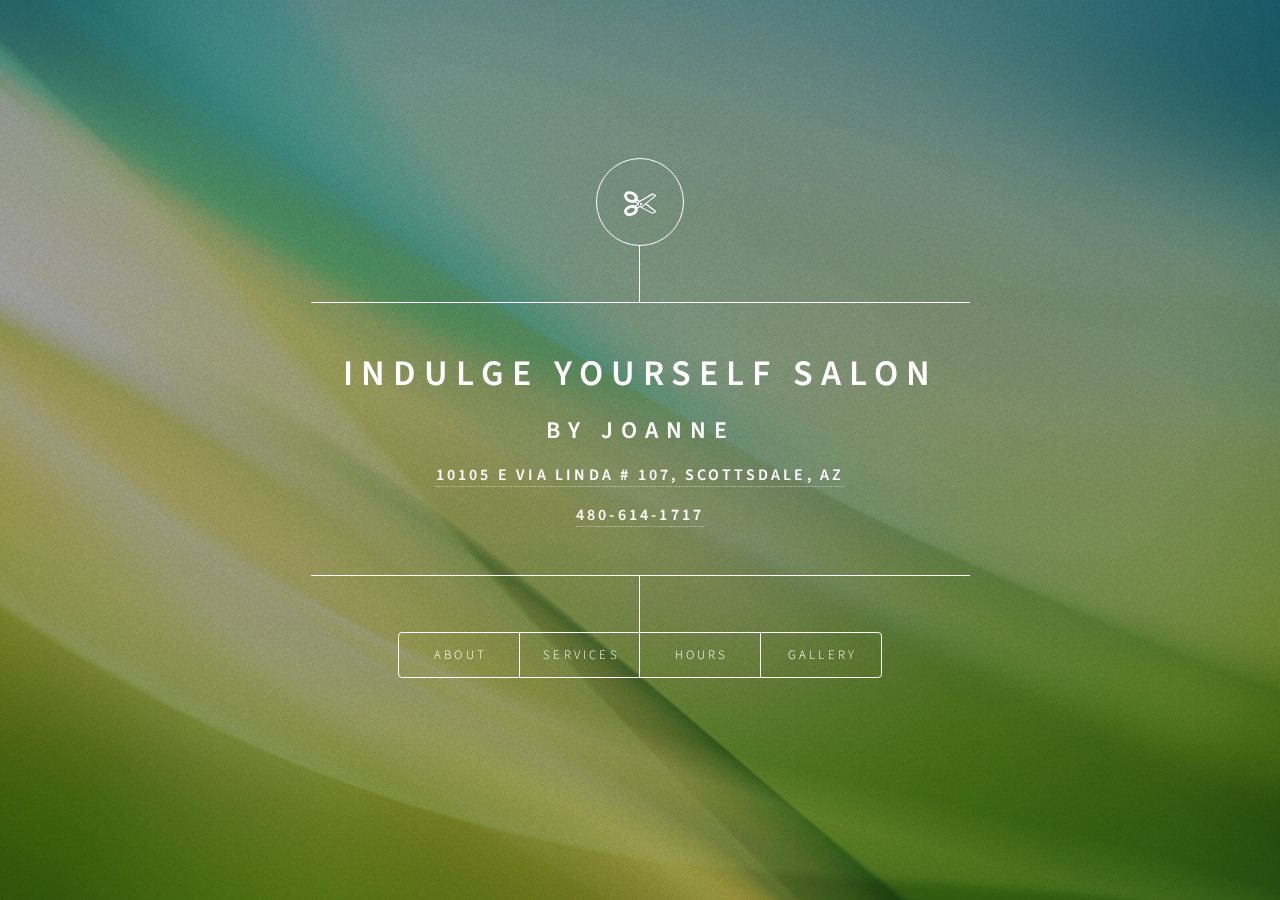
<file: index.html>
<!DOCTYPE HTML>
<!--
	Dimension by HTML5 UP
	html5up.net | @ajlkn
	Free for personal and commercial use under the CCA 3.0 license (html5up.net/license)
-->
<html>
	<head>
		<title>Indulge Yourself Salon</title>
		<meta charset="utf-8" />
		<meta name="viewport" content="width=device-width, initial-scale=1, user-scalable=no" />
		<link rel="stylesheet" href="assets/css/main.css" />
		<noscript><link rel="stylesheet" href="assets/css/noscript.css" /></noscript>
		<!-- Global site tag (gtag.js) - Google Analytics -->
		<script async src="https://www.googletagmanager.com/gtag/js?id=UA-195121962-1"></script>
		<script>
		  window.dataLayer = window.dataLayer || [];
		  function gtag(){dataLayer.push(arguments);}
		  gtag('js', new Date());

		  gtag('config', 'UA-195121962-1');
		</script>
	</head>
	<body class="is-preload">

		<!-- Wrapper -->
			<div id="wrapper">

				<!-- Header -->
					<header id="header">
						<div class="logo">
							<span class="icon fa-scissors"></span>
						</div>
						<div class="content">
							<div class="inner">
								<h1>Indulge Yourself Salon</h1>
								<h2>By Joanne</h2>
								<h3><a href="https://www.google.com/maps/place/Indulge+Yourself+Salon/@33.5732045,-111.8633757,15z/data=!4m12!1m6!3m5!1s0x0:0x8d063bb800acb0d!2sIndulge+Yourself+Salon!8m2!3d33.5732045!4d-111.8633757!3m4!1s0x0:0x8d063bb800acb0d!8m2!3d33.5732045!4d-111.8633757" target="_blank">10105 E Via Linda # 107, Scottsdale, AZ</a></a></h3>
								<h3><a href="tel:480-614-1717">480-614-1717</a></a></h3>
							</div>
						</div>
						<nav>
							<ul>
								<li><a href="#about">About</a></li>
								<li><a href="#services">Services</a></li>
								<li><a href="#hours">Hours</a></li>
								<li><a href="#gallery">Gallery</a></li>
								<!--<li><a href="#email">Email</a></li>-->
								<!--<li><a href="#elements">Elements</a></li>-->
							</ul>
						</nav>
					</header>

				<!-- Main -->
					<div id="main">

						<!-- Services -->
							<article id="services">
								<h2 class="major">Services</h2>
								<span class="image main"><img src="images/salonPanoramaCropped.jpeg" alt="" /></span>
								<h3 class="major">Hair Services</h3>
									<div class="grid-container1" style="padding-left:60px;">
										<div class="grid-item"><p>Women's Haircut &amp; Styling</p></div><div>60+</div>
										<div class="grid-item"><p>Men's Haircut &amp; Styling</p></div><div>37+</div>
										<div class="grid-item"><p>Styling Only</p></div><div>45+</div>
										<div class="grid-item"><p>Up-Do</p></div><div>60+</div>
										<div class="grid-item"><p>Child's Haircut &amp; Styling (ages under 10)</p></div><div>25</div>
										<div class="grid-item"><p>Girl's Haircut &amp; Styling (ages 10 ~ 17)</p></div><div>45+</div>
										<div class="grid-item"><p>Young Men's Haircut (ages 10~17)</p></div><div>31</div>
									</div>
								<h3 class="major">Color</h3>
									<div class="grid-container1" style="padding-left:60px;">
										<div class="grid-item"><p>Full Color</p></div><div>70+</div>
										<div class="grid-item"><p>Partial Highlights</p></div><div>80+</div>
										<div class="grid-item"><p>Full Highlights</p></div><div>95+</div>
										<div class="grid-item"><p>Color Correction</p></div><div>Consultation Required</div>
									</div>
								<h3 class="major">Perm/Relaxing</h3>
									<div class="grid-container1" style="padding-left:60px;">
										<div class="grid-item"><p>Perm</p></div><div>85+</div>
										<div class="grid-item"><p>Relaxer</p></div><div>250+</div>
									</div>
								<h3 class="major">Treatment</h3>
									<div class="grid-container1" style="padding-left:60px;">
										<div class="grid-item"><p>Deep Conditioning</p></div><div>26</div>
									</div>
							</article>

						<!-- About -->
							<article id="about">
								<h2 class="major">About</h2>
							<!-- <div style="opacity: 0 ! important"> -->
								<span class="image main" style="width:30% ! important; background-color:rgba(255,0,0,0) ! important; align:center ! important;"><img class="image main" src="images/joanne3.jpeg" alt="" /></span>
								<!-- </div> -->
								<p>Meet Joanne! She is an experienced hair stylist and the owner of Indulge Yourself Salon. With well over ten years of experience as a stylist, as well as numerous years as a business owner and manager, Joanne decided to open up her own salon right here in Scottsdale.</p>
								<p>Whether you need extensions, colouring, threading, or even a standard trim, our customers can rest assured that they will leave satisfied thanks to our skilled professionals. We use the highest quality products and equipment for our work, much of which can be viewed and purchased separately within the store.</p>
								<p>Have a group that needs preparation? No problem! Indulge Yourself Salon also can host wedding bridal parties and events thanks to our flexible hours and customer-focused practices. Feel free to get in contact with our receptionist either by phone or in person to book an appointment, answer any questions, or apply to join our team!</p>
							</article>

						<!-- Hours -->
						<article id="hours">
							<h2 class="major">Hours</h2>
							<span class="image main"><img src="images/salonFront1.jpeg" alt="" /></span>
								<div class="grid-container1">
									<div class="grid-item"><h4 class="major" style="padding-bottom:1px ! important;">Tuesday ~ Friday</h4></div><div>9:00 to 6:00</p></div>
									<div class="grid-item"><h4 class="major" style="padding-bottom:1px ! important;">Saturday</h4></div><div>9:00 to 5:00</p></div>
									<div class="grid-item"><h4 class="major" style="padding-bottom:1px ! important;">Sunday &amp; Monday</h4></div><div>Closed</p></div>
								</div>
						</article>

						<!-- Gallery -->
							<article id="gallery">
								<h2 class="major">Gallery</h2>
								<div class="row"> 
									<div class="column">
										<img class="image" src="images/gallery/10.jpeg">
										<img class="image" src="images/gallery/3.jpeg">
										<img class="image" src="images/gallery/4.jpeg">
										<img class="image" src="images/gallery/14.jpeg">
										<img class="image" src="images/gallery/16.jpeg">
										<img class="image" src="images/gallery/17.jpeg">
									</div>
									<div class="column">
										<img class="image" src="images/gallery/7.jpeg">
										<img class="image" src="images/gallery/8.jpeg">
										<img class="image" src="images/gallery/9.jpeg">
										<img class="image" src="images/gallery/15.jpeg">
										<img class="image" src="images/gallery/18.jpeg">
										<img class="image" src="images/gallery/19.jpeg">
										<img class="image" src="images/gallery/20.jpeg">
									</div> 
									<div class="column">
										<img class="image" src="images/gallery/11.jpeg">
										<img class="image" src="images/gallery/12.jpeg">
										<img class="image" src="images/gallery/13.jpeg">
										<img class="image" src="images/gallery/22.jpeg">
										<img class="image" src="images/gallery/23.jpeg">
										<img class="image" src="images/gallery/21.jpeg">
										<img class="image" src="images/gallery/24.jpeg">
									</div>
								</div>
							</article>

						<!-- Contact -->
							<article id="email">
								<h2 class="major">Email</h2>
								<form action="https://formspree.io/jnissan2@hotmail.com" method="POST" />
									<div class="fields">
										<div class="field half">
											<label for="name">Name</label>
											<input type="text" name="name" id="name" />
										</div>
										<div class="field half">
											<label for="email">Email</label>
											<input type="text" name="email" id="email" />
										</div>
										<div class="field">
											<label for="message">Message</label>
											<textarea name="message" id="message" rows="4"></textarea>
										</div>
									</div>
									<ul class="actions">
										<li><input type="submit" value="Send Message" class="primary" /></li>
										<li><input type="reset" value="Reset" /></li>
									</ul>
								</form>
							</article>

						<!-- Elements -->
							<article id="elements">
								<h2 class="major">Elements</h2>

								<section>
									<h3 class="major">Text</h3>
									<p>This is <b>bold</b> and this is <strong>strong</strong>. This is <i>italic</i> and this is <em>emphasized</em>.
									This is <sup>superscript</sup> text and this is <sub>subscript</sub> text.
									This is <u>underlined</u> and this is code: <code>for (;;) { ... }</code>. Finally, <a href="#">this is a link</a>.</p>
									<hr />
									<h2>Heading Level 2</h2>
									<h3>Heading Level 3</h3>
									<h4>Heading Level 4</h4>
									<h5>Heading Level 5</h5>
									<h6>Heading Level 6</h6>
									<hr />
									<h4>Blockquote</h4>
									<blockquote>Fringilla nisl. Donec accumsan interdum nisi, quis tincidunt felis sagittis eget tempus euismod. Vestibulum ante ipsum primis in faucibus vestibulum. Blandit adipiscing eu felis iaculis volutpat ac adipiscing accumsan faucibus. Vestibulum ante ipsum primis in faucibus lorem ipsum dolor sit amet nullam adipiscing eu felis.</blockquote>
									<h4>Preformatted</h4>
									<pre><code>i = 0;

while (!deck.isInOrder()) {
    print 'Iteration ' + i;
    deck.shuffle();
    i++;
}

print 'It took ' + i + ' iterations to sort the deck.';</code></pre>
								</section>

								<section>
									<h3 class="major">Lists</h3>

									<h4>Unordered</h4>
									<ul>
										<li>Dolor pulvinar etiam.</li>
										<li>Sagittis adipiscing.</li>
										<li>Felis enim feugiat.</li>
									</ul>

									<h4>Alternate</h4>
									<ul class="alt">
										<li>Dolor pulvinar etiam.</li>
										<li>Sagittis adipiscing.</li>
										<li>Felis enim feugiat.</li>
									</ul>

									<h4>Ordered</h4>
									<ol>
										<li>Dolor pulvinar etiam.</li>
										<li>Etiam vel felis viverra.</li>
										<li>Felis enim feugiat.</li>
										<li>Dolor pulvinar etiam.</li>
										<li>Etiam vel felis lorem.</li>
										<li>Felis enim et feugiat.</li>
									</ol>
									<h4>Icons</h4>
									<ul class="icons">
										<li><a href="#" class="icon fa-twitter"><span class="label">Twitter</span></a></li>
										<li><a href="#" class="icon fa-facebook"><span class="label">Facebook</span></a></li>
										<li><a href="#" class="icon fa-instagram"><span class="label">Instagram</span></a></li>
										<li><a href="#" class="icon fa-github"><span class="label">Github</span></a></li>
									</ul>

									<h4>Actions</h4>
									<ul class="actions">
										<li><a href="#" class="button primary">Default</a></li>
										<li><a href="#" class="button">Default</a></li>
									</ul>
									<ul class="actions stacked">
										<li><a href="#" class="button primary">Default</a></li>
										<li><a href="#" class="button">Default</a></li>
									</ul>
								</section>

								<section>
									<h3 class="major">Table</h3>
									<h4>Default</h4>
									<div class="table-wrapper">
										<table>
											<thead>
												<tr>
													<th>Name</th>
													<th>Description</th>
													<th>Price</th>
												</tr>
											</thead>
											<tbody>
												<tr>
													<td>Item One</td>
													<td>Ante turpis integer aliquet porttitor.</td>
													<td>29.99</td>
												</tr>
												<tr>
													<td>Item Two</td>
													<td>Vis ac commodo adipiscing arcu aliquet.</td>
													<td>19.99</td>
												</tr>
												<tr>
													<td>Item Three</td>
													<td> Morbi faucibus arcu accumsan lorem.</td>
													<td>29.99</td>
												</tr>
												<tr>
													<td>Item Four</td>
													<td>Vitae integer tempus condimentum.</td>
													<td>19.99</td>
												</tr>
												<tr>
													<td>Item Five</td>
													<td>Ante turpis integer aliquet porttitor.</td>
													<td>29.99</td>
												</tr>
											</tbody>
											<tfoot>
												<tr>
													<td colspan="2"></td>
													<td>100.00</td>
												</tr>
											</tfoot>
										</table>
									</div>

									<h4>Alternate</h4>
									<div class="table-wrapper">
										<table class="alt">
											<thead>
												<tr>
													<th>Name</th>
													<th>Description</th>
													<th>Price</th>
												</tr>
											</thead>
											<tbody>
												<tr>
													<td>Item One</td>
													<td>Ante turpis integer aliquet porttitor.</td>
													<td>29.99</td>
												</tr>
												<tr>
													<td>Item Two</td>
													<td>Vis ac commodo adipiscing arcu aliquet.</td>
													<td>19.99</td>
												</tr>
												<tr>
													<td>Item Three</td>
													<td> Morbi faucibus arcu accumsan lorem.</td>
													<td>29.99</td>
												</tr>
												<tr>
													<td>Item Four</td>
													<td>Vitae integer tempus condimentum.</td>
													<td>19.99</td>
												</tr>
												<tr>
													<td>Item Five</td>
													<td>Ante turpis integer aliquet porttitor.</td>
													<td>29.99</td>
												</tr>
											</tbody>
											<tfoot>
												<tr>
													<td colspan="2"></td>
													<td>100.00</td>
												</tr>
											</tfoot>
										</table>
									</div>
								</section>

								<section>
									<h3 class="major">Buttons</h3>
									<ul class="actions">
										<li><a href="#" class="button primary">Primary</a></li>
										<li><a href="#" class="button">Default</a></li>
									</ul>
									<ul class="actions">
										<li><a href="#" class="button">Default</a></li>
										<li><a href="#" class="button small">Small</a></li>
									</ul>
									<ul class="actions">
										<li><a href="#" class="button primary icon fa-download">Icon</a></li>
										<li><a href="#" class="button icon fa-download">Icon</a></li>
									</ul>
									<ul class="actions">
										<li><span class="button primary disabled">Disabled</span></li>
										<li><span class="button disabled">Disabled</span></li>
									</ul>
								</section>

								<section>
									<h3 class="major">Form</h3>
									<form method="post" action="#">
										<div class="fields">
											<div class="field half">
												<label for="demo-name">Name</label>
												<input type="text" name="demo-name" id="demo-name" value="" placeholder="Jane Doe" />
											</div>
											<div class="field half">
												<label for="demo-email">Email</label>
												<input type="email" name="demo-email" id="demo-email" value="" placeholder="jane@untitled.tld" />
											</div>
											<div class="field">
												<label for="demo-category">Category</label>
												<select name="demo-category" id="demo-category">
													<option value="">-</option>
													<option value="1">Manufacturing</option>
													<option value="1">Shipping</option>
													<option value="1">Administration</option>
													<option value="1">Human Resources</option>
												</select>
											</div>
											<div class="field half">
												<input type="radio" id="demo-priority-low" name="demo-priority" checked>
												<label for="demo-priority-low">Low</label>
											</div>
											<div class="field half">
												<input type="radio" id="demo-priority-high" name="demo-priority">
												<label for="demo-priority-high">High</label>
											</div>
											<div class="field half">
												<input type="checkbox" id="demo-copy" name="demo-copy">
												<label for="demo-copy">Email me a copy</label>
											</div>
											<div class="field half">
												<input type="checkbox" id="demo-human" name="demo-human" checked>
												<label for="demo-human">Not a robot</label>
											</div>
											<div class="field">
												<label for="demo-message">Message</label>
												<textarea name="demo-message" id="demo-message" placeholder="Enter your message" rows="6"></textarea>
											</div>
										</div>
										<ul class="actions">
											<li><input type="submit" value="Send Message" class="primary" /></li>
											<li><input type="reset" value="Reset" /></li>
										</ul>
									</form>
								</section>

							</article>

					</div>

				<!-- Footer -->
					<footer id="footer">
						<p></p>
					</footer>

			</div>

		<!-- BG -->
			<div id="bg"></div>

		<!-- Scripts -->
			<script src="assets/js/jquery.min.js"></script>
			<script src="assets/js/browser.min.js"></script>
			<script src="assets/js/breakpoints.min.js"></script>
			<script src="assets/js/util.js"></script>
			<script src="assets/js/main.js"></script>

	</body>
</html>
</file>
<file: assets/css/noscript.css>
/*
	Dimension by HTML5 UP
	html5up.net | @ajlkn
	Free for personal and commercial use under the CCA 3.0 license (html5up.net/license)
*/

/* BG */

	body.is-preload #bg:before {
		background-color: transparent;
	}

/* Header */

	body.is-preload #header {
		-moz-filter: none;
		-webkit-filter: none;
		-ms-filter: none;
		filter: none;
	}

		body.is-preload #header > * {
			opacity: 1;
		}

		body.is-preload #header .content .inner {
			max-height: none;
			padding: 3rem 2rem;
			opacity: 1;
		}

/* Main */

	#main article {
		opacity: 1;
		margin: 4rem 0 0 0;
	}
</file>
<file: assets/css/main.css>
@import url(font-awesome.min.css);
@import url("https://fonts.googleapis.com/css?family=Source+Sans+Pro:300italic,600italic,300,600");

/*
	Dimension by HTML5 UP
	html5up.net | @ajlkn
	Free for personal and commercial use under the CCA 3.0 license (html5up.net/license)
*/

html, body, div, span, applet, object,
iframe, h1, h2, h3, h4, h5, h6, p, blockquote,
pre, a, abbr, acronym, address, big, cite,
code, del, dfn, em, img, ins, kbd, q, s, samp,
small, strike, strong, sub, sup, tt, var, b,
u, i, center, dl, dt, dd, ol, ul, li, fieldset,
form, label, legend, table, caption, tbody,
tfoot, thead, tr, th, td, article, aside,
canvas, details, embed, figure, figcaption,
footer, header, hgroup, menu, nav, output, ruby,
section, summary, time, mark, audio, video {
	margin: 0;
	padding: 0;
	border: 0;
	font-size: 100%;
	font: inherit;
	vertical-align: baseline;}

article, aside, details, figcaption, figure,
footer, header, hgroup, menu, nav, section {
	display: block;}

body {
	line-height: 1;
}

ol, ul {
	list-style: none;
}

blockquote, q {
	quotes: none;
}

	blockquote:before, blockquote:after, q:before, q:after {
		content: '';
		content: none;
	}

table {
	border-collapse: collapse;
	border-spacing: 0;
}

body {
	-webkit-text-size-adjust: none;
}

mark {
	background-color: transparent;
	color: inherit;
}

input::-moz-focus-inner {
	border: 0;
	padding: 0;
}

input, select, textarea {
	-moz-appearance: none;
	-webkit-appearance: none;
	-ms-appearance: none;
	appearance: none;
}

/* Basic */

	@-ms-viewport {
		width: device-width;
	}

	@media screen and (max-width: 480px) {

		html, body {
			min-width: 320px;
		}

	}

	html {
		box-sizing: border-box;
	}

	*, *:before, *:after {
		box-sizing: inherit;
	}

	body {
		background: #1b1f22;
	}

		body.is-preload *, body.is-preload *:before, body.is-preload *:after {
			-moz-animation: none !important;
			-webkit-animation: none !important;
			-ms-animation: none !important;
			animation: none !important;
			-moz-transition: none !important;
			-webkit-transition: none !important;
			-ms-transition: none !important;
			transition: none !important;
		}

/* Type */

	html {
		font-size: 16pt;
	}

		@media screen and (max-width: 1680px) {

			html {
				font-size: 12pt;
			}

		}

		@media screen and (max-width: 736px) {

			html {
				font-size: 11pt;
			}

		}

		@media screen and (max-width: 360px) {

			html {
				font-size: 10pt;
			}

		}

	body, input, select, textarea {
		color: #ffffff;
		font-family: "Source Sans Pro", sans-serif;
		font-weight: 300;
		font-size: 1rem;
		line-height: 1.65;
	}

	a {
		-moz-transition: color 0.2s ease-in-out, background-color 0.2s ease-in-out, border-bottom-color 0.2s ease-in-out;
		-webkit-transition: color 0.2s ease-in-out, background-color 0.2s ease-in-out, border-bottom-color 0.2s ease-in-out;
		-ms-transition: color 0.2s ease-in-out, background-color 0.2s ease-in-out, border-bottom-color 0.2s ease-in-out;
		transition: color 0.2s ease-in-out, background-color 0.2s ease-in-out, border-bottom-color 0.2s ease-in-out;
		border-bottom: dotted 1px rgba(255, 255, 255, 0.5);
		text-decoration: none;
		color: inherit;
	}

		a:hover {
			border-bottom-color: transparent;
		}

	strong, b {
		color: #ffffff;
		font-weight: 600;
	}

	em, i {
		font-style: italic;
	}

	p {
		margin: 0 0 2rem 0;
	}

	h1, h2, h3, h4, h5, h6 {
		color: #ffffff;
		font-weight: 600;
		line-height: 1.5;
		margin: 0 0 1rem 0;
		text-transform: uppercase;
		letter-spacing: 0.2rem;
	}

		h1 a, h2 a, h3 a, h4 a, h5 a, h6 a {
			color: inherit;
			text-decoration: none;
		}

		h1.major, h2.major, h3.major, h4.major, h5.major, h6.major {
			border-bottom: solid 1px #ffffff;
			width: -moz-max-content;
			width: -webkit-max-content;
			width: -ms-max-content;
			width: max-content;
			padding-bottom: 0.5rem;
			/* margin: 0 0 2rem 0; */
		}

	h1 {
		font-size: 2.25rem;
		line-height: 1.3;
		letter-spacing: 0.5rem;
	}

	h2 {
		font-size: 1.5rem;
		line-height: 1.4;
		letter-spacing: 0.5rem;
	}

	h3 {
		font-size: 1rem;
	}

	h4 {
		font-size: 1rem;
	}

	h5 {
		font-size: 0.7rem;
	}

	h6 {
		font-size: 0.6rem;
	}

	@media screen and (max-width: 736px) {

		h1 {
			font-size: 1.75rem;
			line-height: 1.4;
		}

		h2 {
			font-size: 1.25em;
			line-height: 1.5;
		}

	}

	sub {
		font-size: 0.8rem;
		position: relative;
		top: 0.5rem;
	}

	sup {
		font-size: 0.8rem;
		position: relative;
		top: -0.5rem;
	}

	blockquote {
		border-left: solid 4px #ffffff;
		font-style: italic;
		margin: 0 0 2rem 0;
		padding: 0.5rem 0 0.5rem 2rem;
	}

	code {
		background: rgba(255, 255, 255, 0.075);
		border-radius: 4px;
		font-family: "Courier New", monospace;
		font-size: 0.9rem;
		margin: 0 0.25rem;
		padding: 0.25rem 0.65rem;
	}

	pre {
		-webkit-overflow-scrolling: touch;
		font-family: "Courier New", monospace;
		font-size: 0.9rem;
		margin: 0 0 2rem 0;
	}

		pre code {
			display: block;
			line-height: 1.75;
			padding: 1rem 1.5rem;
			overflow-x: auto;
		}

	hr {
		border: 0;
		border-bottom: solid 1px #ffffff;
		margin: 2.75rem 0;
	}

	.align-left {
		text-align: left;
	}

	.align-center {
		text-align: center;
	}

	.align-right {
		text-align: right;
	}

/* Form */

	form {
		margin: 0 0 2rem 0;
	}

		form > :last-child {
			margin-bottom: 0;
		}

		form > .fields {
			display: -moz-flex;
			display: -webkit-flex;
			display: -ms-flex;
			display: flex;
			-moz-flex-wrap: wrap;
			-webkit-flex-wrap: wrap;
			-ms-flex-wrap: wrap;
			flex-wrap: wrap;
			width: calc(100% + 3rem);
			margin: -1.5rem 0 2rem -1.5rem;
		}

			form > .fields > .field {
				-moz-flex-grow: 0;
				-webkit-flex-grow: 0;
				-ms-flex-grow: 0;
				flex-grow: 0;
				-moz-flex-shrink: 0;
				-webkit-flex-shrink: 0;
				-ms-flex-shrink: 0;
				flex-shrink: 0;
				padding: 1.5rem 0 0 1.5rem;
				width: calc(100% - 1.5rem);
			}

				form > .fields > .field.half {
					width: calc(50% - 0.75rem);
				}

				form > .fields > .field.third {
					width: calc(100%/3 - 0.5rem);
				}

				form > .fields > .field.quarter {
					width: calc(25% - 0.375rem);
				}

		@media screen and (max-width: 480px) {

			form > .fields {
				width: calc(100% + 3rem);
				margin: -1.5rem 0 2rem -1.5rem;
			}

				form > .fields > .field {
					padding: 1.5rem 0 0 1.5rem;
					width: calc(100% - 1.5rem);
				}

					form > .fields > .field.half {
						width: calc(100% - 1.5rem);
					}

					form > .fields > .field.third {
						width: calc(100% - 1.5rem);
					}

					form > .fields > .field.quarter {
						width: calc(100% - 1.5rem);
					}

		}

	label {
		color: #ffffff;
		display: block;
		font-size: 0.8rem;
		font-weight: 300;
		letter-spacing: 0.2rem;
		line-height: 1.5;
		margin: 0 0 1rem 0;
		text-transform: uppercase;
	}

	input[type="text"],
	input[type="password"],
	input[type="email"],
	input[type="tel"],
	select,
	textarea {
		-moz-appearance: none;
		-webkit-appearance: none;
		-ms-appearance: none;
		appearance: none;
		-moz-transition: border-color 0.2s ease-in-out, box-shadow 0.2s ease-in-out, background-color 0.2s ease-in-out;
		-webkit-transition: border-color 0.2s ease-in-out, box-shadow 0.2s ease-in-out, background-color 0.2s ease-in-out;
		-ms-transition: border-color 0.2s ease-in-out, box-shadow 0.2s ease-in-out, background-color 0.2s ease-in-out;
		transition: border-color 0.2s ease-in-out, box-shadow 0.2s ease-in-out, background-color 0.2s ease-in-out;
		background-color: transparent;
		border-radius: 4px;
		border: solid 1px #ffffff;
		color: inherit;
		display: block;
		outline: 0;
		padding: 0 1rem;
		text-decoration: none;
		width: 100%;
	}

		input[type="text"]:invalid,
		input[type="password"]:invalid,
		input[type="email"]:invalid,
		input[type="tel"]:invalid,
		select:invalid,
		textarea:invalid {
			box-shadow: none;
		}

		input[type="text"]:focus,
		input[type="password"]:focus,
		input[type="email"]:focus,
		input[type="tel"]:focus,
		select:focus,
		textarea:focus {
			background: rgba(255, 255, 255, 0.075);
			border-color: #ffffff;
			box-shadow: 0 0 0 1px #ffffff;
		}

	select {
		background-image: url("data:image/svg+xml;charset=utf8,%3Csvg xmlns='https://www.w3.org/2000/svg' width='40' height='40' preserveAspectRatio='none' viewBox='0 0 40 40'%3E%3Cpath d='M9.4,12.3l10.4,10.4l10.4-10.4c0.2-0.2,0.5-0.4,0.9-0.4c0.3,0,0.6,0.1,0.9,0.4l3.3,3.3c0.2,0.2,0.4,0.5,0.4,0.9 c0,0.4-0.1,0.6-0.4,0.9L20.7,31.9c-0.2,0.2-0.5,0.4-0.9,0.4c-0.3,0-0.6-0.1-0.9-0.4L4.3,17.3c-0.2-0.2-0.4-0.5-0.4-0.9 c0-0.4,0.1-0.6,0.4-0.9l3.3-3.3c0.2-0.2,0.5-0.4,0.9-0.4S9.1,12.1,9.4,12.3z' fill='%23ffffff' /%3E%3C/svg%3E");
		background-size: 1.25rem;
		background-repeat: no-repeat;
		background-position: calc(100% - 1rem) center;
		height: 2.75rem;
		padding-right: 2.75rem;
		text-overflow: ellipsis;
	}

		select option {
			color: #ffffff;
			background: #1b1f22;
		}

		select:focus::-ms-value {
			background-color: transparent;
		}

		select::-ms-expand {
			display: none;
		}

	input[type="text"],
	input[type="password"],
	input[type="email"],
	select {
		height: 2.75rem;
	}

	textarea {
		padding: 0.75rem 1rem;
	}

	input[type="checkbox"],
	input[type="radio"] {
		-moz-appearance: none;
		-webkit-appearance: none;
		-ms-appearance: none;
		appearance: none;
		display: block;
		float: left;
		margin-right: -2rem;
		opacity: 0;
		width: 1rem;
		z-index: -1;
	}

		input[type="checkbox"] + label,
		input[type="radio"] + label {
			text-decoration: none;
			-moz-user-select: none;
			-webkit-user-select: none;
			-ms-user-select: none;
			user-select: none;
			color: #ffffff;
			cursor: pointer;
			display: inline-block;
			font-size: 0.8rem;
			font-weight: 300;
			margin: 0 0 0.5rem 0;
			padding-left: 2.65rem;
			padding-right: 0.75rem;
			position: relative;
		}

			input[type="checkbox"] + label:before,
			input[type="radio"] + label:before {
				-moz-osx-font-smoothing: grayscale;
				-webkit-font-smoothing: antialiased;
				font-family: FontAwesome;
				font-style: normal;
				font-weight: normal;
				text-transform: none !important;
			}

			input[type="checkbox"] + label:before,
			input[type="radio"] + label:before {
				-moz-transition: border-color 0.2s ease-in-out, box-shadow 0.2s ease-in-out, background-color 0.2s ease-in-out;
				-webkit-transition: border-color 0.2s ease-in-out, box-shadow 0.2s ease-in-out, background-color 0.2s ease-in-out;
				-ms-transition: border-color 0.2s ease-in-out, box-shadow 0.2s ease-in-out, background-color 0.2s ease-in-out;
				transition: border-color 0.2s ease-in-out, box-shadow 0.2s ease-in-out, background-color 0.2s ease-in-out;
				border-radius: 4px;
				border: solid 1px #ffffff;
				content: '';
				display: inline-block;
				height: 1.65rem;
				left: 0;
				line-height: calc(1.58125rem + 0em);
				position: absolute;
				text-align: center;
				top: -0.125rem;
				width: 1.65rem;
			}

		input[type="checkbox"]:checked + label:before,
		input[type="radio"]:checked + label:before {
			background: #ffffff !important;
			border-color: #ffffff !important;
			color: #1b1f22;
			content: '\f00c';
		}

		input[type="checkbox"]:focus + label:before,
		input[type="radio"]:focus + label:before {
			background: rgba(255, 255, 255, 0.075);
			border-color: #ffffff;
			box-shadow: 0 0 0 1px #ffffff;
		}

	input[type="checkbox"] + label:before {
		border-radius: 4px;
	}

	input[type="radio"] + label:before {
		border-radius: 100%;
	}

	::-webkit-input-placeholder {
		color: rgba(255, 255, 255, 0.5) !important;
		opacity: 1.0;
	}

	:-moz-placeholder {
		color: rgba(255, 255, 255, 0.5) !important;
		opacity: 1.0;
	}

	::-moz-placeholder {
		color: rgba(255, 255, 255, 0.5) !important;
		opacity: 1.0;
	}

	:-ms-input-placeholder {
		color: rgba(255, 255, 255, 0.5) !important;
		opacity: 1.0;
	}

	.formerize-placeholder {
		color: rgba(255, 255, 255, 0.5) !important;
		opacity: 1.0;
	}

/* Box */

	.box {
		border-radius: 4px;
		border: solid 1px #ffffff;
		margin-bottom: 2rem;
		padding: 1.5em;
	}

		.box > :last-child,
		.box > :last-child > :last-child,
		.box > :last-child > :last-child > :last-child {
			margin-bottom: 0;
		}

		.box.alt {
			border: 0;
			border-radius: 0;
			padding: 0;
		}

/* Icon */

	.icon {
		text-decoration: none;
		border-bottom: none;
		position: relative;
	}

		.icon:before {
			-moz-osx-font-smoothing: grayscale;
			-webkit-font-smoothing: antialiased;
			font-family: FontAwesome;
			font-style: normal;
			font-weight: normal;
			text-transform: none !important;
		}

		.icon > .label {
			display: none;
		}

/* Image */

	.image {
		border-radius: 4px;
		border:1px solid rgb(255,255,255);
		display: inline-block;
		position: relative;
	}

		.image:before {
			pointer-events: none;
			background-image: url("../../images/overlay.png");
			background-color: rgba(19, 21, 25, 0.5);
			border-radius: 4px;
			content: '';
			display: block;
			height: 100%;
			left: 0;
			opacity: 0.5;
			position: absolute;
			top: 0;
			width: 100%;
		}

		.image img {
			border-radius: 4px;
			display: block;
		}

		.image.left, .image.right {
			max-width: 40%;
		}

			.image.left img, .image.right img {
				width: 100%;
			}

		.image.left {
			float: left;
			padding: 0 1.5em 1em 0;
			top: 0.25em;
		}

		.image.right {
			float: right;
			padding: 0 0 1em 1.5em;
			top: 0.25em;
		}

		.image.fit {
			display: block;
			margin: 0 0 2rem 0;
			width: 100%;
		}

			.image.fit img {
				width: 100%;
			}

		.image.main {
			display: block;
			margin: 2.5rem 0;
			width: 100%; 
			align-items: center;
			margin-left: auto; 
			margin-right: auto;
		}

			.image.main img {
				width: 100%;
				margin: 0rem 0;
				margin-left: auto;
				margin-right: auto;
			}

		@media screen and (max-width: 736px) {

			.image.main {
				margin: 2rem 0;
				margin-left: auto;
				margin-right: auto;
			}

		}

		@media screen and (max-width: 480px) {

			.image.main {
				margin: 1.5rem 0;
				margin-left: auto;
				margin-right: auto;
			}

		}

/* List */

	ol {
		list-style: decimal;
		margin: 0 0 2rem 0;
		padding-left: 1.25em;
	}

		ol li {
			padding-left: 0.25em;
		}

	ul {
		list-style: disc;
		margin: 0 0 2rem 0;
		padding-left: 1em;
	}

		ul li {
			padding-left: 0.5em;
		}

		ul.alt {
			list-style: none;
			padding-left: 0;
		}

			ul.alt li {
				border-top: solid 1px #ffffff;
				padding: 0.5em 0;
			}

				ul.alt li:first-child {
					border-top: 0;
					padding-top: 0;
				}

	dl {
		margin: 0 0 2rem 0;
	}

		dl dt {
			display: block;
			font-weight: 600;
			margin: 0 0 1rem 0;
		}

		dl dd {
			margin-left: 2rem;
		}

/* Actions */

	ul.actions {
		display: -moz-flex;
		display: -webkit-flex;
		display: -ms-flex;
		display: flex;
		cursor: default;
		list-style: none;
		margin-left: -1rem;
		padding-left: 0;
	}

		ul.actions li {
			padding: 0 0 0 1rem;
			vertical-align: middle;
		}

		ul.actions.special {
			-moz-justify-content: center;
			-webkit-justify-content: center;
			-ms-justify-content: center;
			justify-content: center;
			width: 100%;
			margin-left: 0;
		}

			ul.actions.special li:first-child {
				padding-left: 0;
			}

		ul.actions.stacked {
			-moz-flex-direction: column;
			-webkit-flex-direction: column;
			-ms-flex-direction: column;
			flex-direction: column;
			margin-left: 0;
		}

			ul.actions.stacked li {
				padding: 1.3rem 0 0 0;
			}

				ul.actions.stacked li:first-child {
					padding-top: 0;
				}

		ul.actions.fit {
			width: calc(100% + 1rem);
		}

			ul.actions.fit li {
				-moz-flex-grow: 1;
				-webkit-flex-grow: 1;
				-ms-flex-grow: 1;
				flex-grow: 1;
				-moz-flex-shrink: 1;
				-webkit-flex-shrink: 1;
				-ms-flex-shrink: 1;
				flex-shrink: 1;
				width: 100%;
			}

				ul.actions.fit li > * {
					width: 100%;
				}

			ul.actions.fit.stacked {
				width: 100%;
			}

		@media screen and (max-width: 480px) {

			ul.actions:not(.fixed) {
				-moz-flex-direction: column;
				-webkit-flex-direction: column;
				-ms-flex-direction: column;
				flex-direction: column;
				margin-left: 0;
				width: 100% !important;
			}

				ul.actions:not(.fixed) li {
					-moz-flex-grow: 1;
					-webkit-flex-grow: 1;
					-ms-flex-grow: 1;
					flex-grow: 1;
					-moz-flex-shrink: 1;
					-webkit-flex-shrink: 1;
					-ms-flex-shrink: 1;
					flex-shrink: 1;
					padding: 1rem 0 0 0;
					text-align: center;
					width: 100%;
				}

					ul.actions:not(.fixed) li > * {
						width: 100%;
					}

					ul.actions:not(.fixed) li:first-child {
						padding-top: 0;
					}

					ul.actions:not(.fixed) li input[type="submit"],
					ul.actions:not(.fixed) li input[type="reset"],
					ul.actions:not(.fixed) li input[type="button"],
					ul.actions:not(.fixed) li button,
					ul.actions:not(.fixed) li .button {
						width: 100%;
					}

						ul.actions:not(.fixed) li input[type="submit"].icon:before,
						ul.actions:not(.fixed) li input[type="reset"].icon:before,
						ul.actions:not(.fixed) li input[type="button"].icon:before,
						ul.actions:not(.fixed) li button.icon:before,
						ul.actions:not(.fixed) li .button.icon:before {
							margin-left: -0.5em;
						}

		}

/* Icons */

	ul.icons {
		cursor: default;
		list-style: none;
		padding-left: 0;
	}

		ul.icons li {
			display: inline-block;
			padding: 0 0.75em 0 0;
		}

			ul.icons li:last-child {
				padding-right: 0;
			}

			ul.icons li a {
				border-radius: 100%;
				box-shadow: inset 0 0 0 1px #ffffff;
				display: inline-block;
				height: 2.25rem;
				line-height: 2.25rem;
				text-align: center;
				width: 2.25rem;
			}

				ul.icons li a:hover {
					background-color: rgba(255, 255, 255, 0.075);
				}

				ul.icons li a:active {
					background-color: rgba(255, 255, 255, 0.175);
				}

/* Table */

	.table-wrapper {
		-webkit-overflow-scrolling: touch;
		overflow-x: auto;
	}

	table {
		margin: 0 0 2rem 0;
		width: 100%;
	}

		table tbody tr {
			border: solid 1px #ffffff;
			border-left: 0;
			border-right: 0;
		}

			table tbody tr:nth-child(2n + 1) {
				background-color: rgba(255, 255, 255, 0.075);
			}

		table td {
			padding: 0.75em 0.75em;
		}

		table th {
			color: #ffffff;
			font-size: 0.9em;
			font-weight: 600;
			padding: 0 0.75em 0.75em 0.75em;
			text-align: left;
		}

		table thead {
			border-bottom: solid 2px #ffffff;
		}

		table tfoot {
			border-top: solid 2px #ffffff;
		}

		table.alt {
			border-collapse: separate;
		}

			table.alt tbody tr td {
				border: solid 1px #ffffff;
				border-left-width: 0;
				border-top-width: 0;
			}

				table.alt tbody tr td:first-child {
					border-left-width: 1px;
				}

			table.alt tbody tr:first-child td {
				border-top-width: 1px;
			}

			table.alt thead {
				border-bottom: 0;
			}

			table.alt tfoot {
				border-top: 0;
			}

/* Button */

	input[type="submit"],
	input[type="reset"],
	input[type="button"],
	button,
	.button {
		-moz-appearance: none;
		-webkit-appearance: none;
		-ms-appearance: none;
		appearance: none;
		-moz-transition: background-color 0.2s ease-in-out, color 0.2s ease-in-out;
		-webkit-transition: background-color 0.2s ease-in-out, color 0.2s ease-in-out;
		-ms-transition: background-color 0.2s ease-in-out, color 0.2s ease-in-out;
		transition: background-color 0.2s ease-in-out, color 0.2s ease-in-out;
		background-color: transparent;
		border-radius: 4px;
		border: 0;
		box-shadow: inset 0 0 0 1px #ffffff;
		color: #ffffff !important;
		cursor: pointer;
		display: inline-block;
		font-size: 0.8rem;
		font-weight: 300;
		height: 2.75rem;
		letter-spacing: 0.2rem;
		line-height: 2.75rem;
		outline: 0;
		padding: 0 1.25rem 0 1.35rem;
		text-align: center;
		text-decoration: none;
		text-transform: uppercase;
		white-space: nowrap;
	}

		input[type="submit"]:hover,
		input[type="reset"]:hover,
		input[type="button"]:hover,
		button:hover,
		.button:hover {
			background-color: rgba(255, 255, 255, 0.075);
		}

		input[type="submit"]:active,
		input[type="reset"]:active,
		input[type="button"]:active,
		button:active,
		.button:active {
			background-color: rgba(255, 255, 255, 0.175);
		}

		input[type="submit"].icon:before,
		input[type="reset"].icon:before,
		input[type="button"].icon:before,
		button.icon:before,
		.button.icon:before {
			margin-right: 0.5em;
		}

		input[type="submit"].fit,
		input[type="reset"].fit,
		input[type="button"].fit,
		button.fit,
		.button.fit {
			width: 100%;
		}

		input[type="submit"].small,
		input[type="reset"].small,
		input[type="button"].small,
		button.small,
		.button.small {
			font-size: 0.6rem;
			height: 2.0625rem;
			line-height: 2.0625rem;
		}

		input[type="submit"].primary,
		input[type="reset"].primary,
		input[type="button"].primary,
		button.primary,
		.button.primary {
			background-color: #ffffff;
			color: #1b1f22 !important;
			font-weight: 600;
		}

		input[type="submit"].disabled, input[type="submit"]:disabled,
		input[type="reset"].disabled,
		input[type="reset"]:disabled,
		input[type="button"].disabled,
		input[type="button"]:disabled,
		button.disabled,
		button:disabled,
		.button.disabled,
		.button:disabled {
			pointer-events: none;
			cursor: default;
			opacity: 0.25;
		}

	input[type="submit"],
	input[type="reset"],
	input[type="button"],
	button {
		line-height: calc(2.75rem - 2px);
	}

/* BG */

	#bg {
		-moz-transform: scale(1.0);
		-webkit-transform: scale(1.0);
		-ms-transform: scale(1.0);
		transform: scale(1.0);
		-webkit-backface-visibility: hidden;
		position: fixed;
		top: 0;
		left: 0;
		width: 100%;
		height: 100vh;
		z-index: 1;
	}

		#bg:before, #bg:after {
			content: '';
			display: block;
			position: absolute;
			top: 0;
			left: 0;
			width: 100%;
			height: 100%;
		}

		#bg:before {
			-moz-transition: background-color 2.5s ease-in-out;
			-webkit-transition: background-color 2.5s ease-in-out;
			-ms-transition: background-color 2.5s ease-in-out;
			transition: background-color 2.5s ease-in-out;
			-moz-transition-delay: 0.75s;
			-webkit-transition-delay: 0.75s;
			-ms-transition-delay: 0.75s;
			transition-delay: 0.75s;
			background-image: linear-gradient(to top, rgba(19, 21, 25, 0.4), rgba(19, 21, 25, 0.4)), url("../../images/overlay.png");
			background-size: auto, 256px 256px;
			background-position: center, center;
			background-repeat: no-repeat, repeat;
			z-index: 2;
		}

		#bg:after {
			-moz-transform: scale(1.125);
			-webkit-transform: scale(1.125);
			-ms-transform: scale(1.125);
			transform: scale(1.125);
			-moz-transition: -moz-transform 0.325s ease-in-out, -moz-filter 0.325s ease-in-out;
			-webkit-transition: -webkit-transform 0.325s ease-in-out, -webkit-filter 0.325s ease-in-out;
			-ms-transition: -ms-transform 0.325s ease-in-out, -ms-filter 0.325s ease-in-out;
			transition: transform 0.325s ease-in-out, filter 0.325s ease-in-out;
			background-image: url("../../images/background5.jpg");
			background-position: center;
			background-size: cover;
			background-repeat: no-repeat;
			z-index: 1;
		}

		body.is-article-visible #bg:after {
			-moz-transform: scale(1.0825);
			-webkit-transform: scale(1.0825);
			-ms-transform: scale(1.0825);
			transform: scale(1.0825);
			-moz-filter: blur(0.2rem);
			-webkit-filter: blur(0.2rem);
			-ms-filter: blur(0.2rem);
			filter: blur(0.2rem);
		}

		body.is-preload #bg:before {
			background-color: #000000;
		}

/* Wrapper */

	#wrapper {
		display: -moz-flex;
		display: -webkit-flex;
		display: -ms-flex;
		display: flex;
		-moz-flex-direction: column;
		-webkit-flex-direction: column;
		-ms-flex-direction: column;
		flex-direction: column;
		-moz-align-items: center;
		-webkit-align-items: center;
		-ms-align-items: center;
		align-items: center;
		-moz-justify-content: space-between;
		-webkit-justify-content: space-between;
		-ms-justify-content: space-between;
		justify-content: space-between;
		position: relative;
		min-height: 100vh;
		width: 100%;
		padding: 4rem 2rem;
		z-index: 3;
	}

		#wrapper:before {
			content: '';
			display: block;
		}

		@media screen and (max-width: 1680px) {

			#wrapper {
				padding: 3rem 2rem;
			}

		}

		@media screen and (max-width: 736px) {

			#wrapper {
				padding: 2rem 1rem;
			}

		}

		@media screen and (max-width: 480px) {

			#wrapper {
				padding: 1rem;
			}

		}

/* Header */

	#header {
		display: -moz-flex;
		display: -webkit-flex;
		display: -ms-flex;
		display: flex;
		-moz-flex-direction: column;
		-webkit-flex-direction: column;
		-ms-flex-direction: column;
		flex-direction: column;
		-moz-align-items: center;
		-webkit-align-items: center;
		-ms-align-items: center;
		align-items: center;
		-moz-transition: -moz-transform 0.325s ease-in-out, -moz-filter 0.325s ease-in-out, opacity 0.325s ease-in-out;
		-webkit-transition: -webkit-transform 0.325s ease-in-out, -webkit-filter 0.325s ease-in-out, opacity 0.325s ease-in-out;
		-ms-transition: -ms-transform 0.325s ease-in-out, -ms-filter 0.325s ease-in-out, opacity 0.325s ease-in-out;
		transition: transform 0.325s ease-in-out, filter 0.325s ease-in-out, opacity 0.325s ease-in-out;
		/* background-image: -moz-radial-gradient(rgba(0, 0, 0, 0.25) 25%, rgba(0, 0, 0, 0) 55%);
		background-image: -webkit-radial-gradient(rgba(0, 0, 0, 0.25) 25%, rgba(0, 0, 0, 0) 55%);
		background-image: -ms-radial-gradient(rgba(0, 0, 0, 0.25) 25%, rgba(0, 0, 0, 0) 55%);
		background-image: radial-gradient(rgba(0, 0, 0, 0.25) 25%, rgba(0, 0, 0, 0) 55%); */
		max-width: 100%;
		text-align: center;
	}

		#header > * {
			-moz-transition: opacity 0.325s ease-in-out;
			-webkit-transition: opacity 0.325s ease-in-out;
			-ms-transition: opacity 0.325s ease-in-out;
			transition: opacity 0.325s ease-in-out;
			position: relative;
			margin-top: 3.5rem;
		}

			#header > *:before {
				content: '';
				display: block;
				position: absolute;
				top: calc(-3.5rem - 1px);
				left: calc(50% - 1px);
				width: 1px;
				height: calc(3.5rem + 1px);
				background: #ffffff;
			}

		#header > :first-child {
			margin-top: 0;
		}

			#header > :first-child:before {
				display: none;
			}

		#header .logo {
			width: 5.5rem;
			height: 5.5rem;
			line-height: 5.5rem;
			border: solid 1px #ffffff;
			border-radius: 100%;
		}

			#header .logo .icon:before {
				font-size: 2rem;
			}

		#header .content {
			border-style: solid;
			border-color: #ffffff;
			border-top-width: 1px;
			border-bottom-width: 1px;
			max-width: 100%;
		}

			#header .content .inner {
				-moz-transition: max-height 0.75s ease, padding 0.75s ease, opacity 0.325s ease-in-out;
				-webkit-transition: max-height 0.75s ease, padding 0.75s ease, opacity 0.325s ease-in-out;
				-ms-transition: max-height 0.75s ease, padding 0.75s ease, opacity 0.325s ease-in-out;
				transition: max-height 0.75s ease, padding 0.75s ease, opacity 0.325s ease-in-out;
				-moz-transition-delay: 0.25s;
				-webkit-transition-delay: 0.25s;
				-ms-transition-delay: 0.25s;
				transition-delay: 0.25s;
				padding: 3rem 2rem;
				max-height: 40rem;
				overflow: hidden;
			}

				#header .content .inner > :last-child {
					margin-bottom: 0;
				}

			#header .content p {
				text-transform: uppercase;
				letter-spacing: 0.2rem;
				font-size: 0.8rem;
				line-height: 2;
			}

		#header nav ul {
			display: -moz-flex;
			display: -webkit-flex;
			display: -ms-flex;
			display: flex;
			margin-bottom: 0;
			list-style: none;
			padding-left: 0;
			border: solid 1px #ffffff;
			border-radius: 4px;
		}

			#header nav ul li {
				padding-left: 0;
				border-left: solid 1px #ffffff;
			}

				#header nav ul li:first-child {
					border-left: 0;
				}

				#header nav ul li a {
					display: block;
					min-width: 7.5rem;
					height: 2.75rem;
					line-height: 2.75rem;
					padding: 0 1.25rem 0 1.45rem;
					text-transform: uppercase;
					letter-spacing: 0.2rem;
					font-size: 0.8rem;
					border-bottom: 0;
				}

					#header nav ul li a:hover {
						background-color: rgba(255, 255, 255, 0.075);
					}

					#header nav ul li a:active {
						background-color: rgba(255, 255, 255, 0.175);
					}

		#header nav.use-middle:after {
			content: '';
			display: block;
			position: absolute;
			top: 0;
			left: calc(50% - 1px);
			width: 1px;
			height: 100%;
			background: #ffffff;
		}

		#header nav.use-middle ul li.is-middle {
			border-left: 0;
		}

		body.is-article-visible #header {
			-moz-transform: scale(0.95);
			-webkit-transform: scale(0.95);
			-ms-transform: scale(0.95);
			transform: scale(0.95);
			-moz-filter: blur(0.1rem);
			-webkit-filter: blur(0.1rem);
			-ms-filter: blur(0.1rem);
			filter: blur(0.1rem);
			opacity: 0;
		}

		body.is-preload #header {
			-moz-filter: blur(0.125rem);
			-webkit-filter: blur(0.125rem);
			-ms-filter: blur(0.125rem);
			filter: blur(0.125rem);
		}

			body.is-preload #header > * {
				opacity: 0;
			}

			body.is-preload #header .content .inner {
				max-height: 0;
				padding-top: 0;
				padding-bottom: 0;
				opacity: 0;
			}

		@media screen and (max-width: 980px) {

			#header .content p br {
				display: none;
			}

		}

		@media screen and (max-width: 736px) {

			#header > * {
				margin-top: 2rem;
			}

				#header > *:before {
					top: calc(-2rem - 1px);
					height: calc(2rem + 1px);
				}

			#header .logo {
				width: 4.75rem;
				height: 4.75rem;
				line-height: 4.75rem;
			}

				#header .logo .icon:before {
					font-size: 1.75rem;
				}

			#header .content .inner {
				padding: 2.5rem 1rem;
			}

			#header .content p {
				line-height: 1.875;
			}

		}

		@media screen and (max-width: 480px) {

			#header {
				padding: 1.5rem 0;
			}

				#header .content .inner {
					padding: 2.5rem 0;
				}

				#header nav ul {
					-moz-flex-direction: column;
					-webkit-flex-direction: column;
					-ms-flex-direction: column;
					flex-direction: column;
					min-width: 10rem;
					max-width: 100%;
				}

					#header nav ul li {
						border-left: 0;
						border-top: solid 1px #ffffff;
					}

						#header nav ul li:first-child {
							border-top: 0;
						}

						#header nav ul li a {
							height: 3rem;
							line-height: 3rem;
							min-width: 0;
							width: 100%;
						}

				#header nav.use-middle:after {
					display: none;
				}

		}

/* Main */

	#main {
		-moz-flex-grow: 1;
		-webkit-flex-grow: 1;
		-ms-flex-grow: 1;
		flex-grow: 1;
		-moz-flex-shrink: 1;
		-webkit-flex-shrink: 1;
		-ms-flex-shrink: 1;
		flex-shrink: 1;
		display: -moz-flex;
		display: -webkit-flex;
		display: -ms-flex;
		display: flex;
		-moz-align-items: center;
		-webkit-align-items: center;
		-ms-align-items: center;
		align-items: center;
		-moz-justify-content: center;
		-webkit-justify-content: center;
		-ms-justify-content: center;
		justify-content: center;
		-moz-flex-direction: column;
		-webkit-flex-direction: column;
		-ms-flex-direction: column;
		flex-direction: column;
		position: relative;
		max-width: 100%;
		z-index: 3;
	}

		#main article {
			-moz-transform: translateY(0.25rem);
			-webkit-transform: translateY(0.25rem);
			-ms-transform: translateY(0.25rem);
			transform: translateY(0.25rem);
			-moz-transition: opacity 0.325s ease-in-out, -moz-transform 0.325s ease-in-out;
			-webkit-transition: opacity 0.325s ease-in-out, -webkit-transform 0.325s ease-in-out;
			-ms-transition: opacity 0.325s ease-in-out, -ms-transform 0.325s ease-in-out;
			transition: opacity 0.325s ease-in-out, transform 0.325s ease-in-out;
			padding: 4.5rem 2.5rem 1.5rem 2.5rem ;
			position: relative;
			width: 40rem;
			max-width: 100%;
			background-color: rgba(50, 25, 0, 0.7);
			border-radius: 4px;
			opacity: 0;
		}

			#main article.active {
				-moz-transform: translateY(0);
				-webkit-transform: translateY(0);
				-ms-transform: translateY(0);
				transform: translateY(0);
				opacity: 1;
				border:1px solid rgb(255, 255, 255);
			}

			#main article .close {
				display: block;
				position: absolute;
				top: 0;
				right: 0;
				width: 4rem;
				height: 4rem;
				cursor: pointer;
				text-indent: 4rem;
				overflow: hidden;
				white-space: nowrap;
			}

				#main article .close:before {
					-moz-transition: background-color 0.2s ease-in-out;
					-webkit-transition: background-color 0.2s ease-in-out;
					-ms-transition: background-color 0.2s ease-in-out;
					transition: background-color 0.2s ease-in-out;
					content: '';
					display: block;
					position: absolute;
					top: 0.75rem;
					left: 0.75rem;
					width: 2.5rem;
					height: 2.5rem;
					border-radius: 100%;
					background-position: center;
					background-image: url("data:image/svg+xml;charset=utf8,%3Csvg xmlns='https://www.w3.org/2000/svg' xmlns:xlink='https://www.w3.org/1999/xlink' width='20px' height='20px' viewBox='0 0 20 20' zoomAndPan='disable'%3E%3Cstyle%3Eline %7B stroke: %23ffffff%3B stroke-width: 1%3B %7D%3C/style%3E%3Cline x1='2' y1='2' x2='18' y2='18' /%3E%3Cline x1='18' y1='2' x2='2' y2='18' /%3E%3C/svg%3E");
					background-size: 20px 20px;
					background-repeat: no-repeat;
				}

				#main article .close:hover:before {
					background-color: rgba(255, 255, 255, 0.075);
				}

				#main article .close:active:before {
					background-color: rgba(255, 255, 255, 0.175);
				}

		@media screen and (max-width: 736px) {

			#main article {
				padding: 3.5rem 2rem 0.5rem 2rem ;
			}

				#main article .close:before {
					top: 0.875rem;
					left: 0.875rem;
					width: 2.25rem;
					height: 2.25rem;
					background-size: 14px 14px;
				}

		}

		@media screen and (max-width: 480px) {

			#main article {
				padding: 3rem 1.5rem 0.5rem 1.5rem ;
			}

		}

/* Footer */

	#footer {
		-moz-transition: -moz-transform 0.325s ease-in-out, -moz-filter 0.325s ease-in-out, opacity 0.325s ease-in-out;
		-webkit-transition: -webkit-transform 0.325s ease-in-out, -webkit-filter 0.325s ease-in-out, opacity 0.325s ease-in-out;
		-ms-transition: -ms-transform 0.325s ease-in-out, -ms-filter 0.325s ease-in-out, opacity 0.325s ease-in-out;
		transition: transform 0.325s ease-in-out, filter 0.325s ease-in-out, opacity 0.325s ease-in-out;
		width: 100%;
		max-width: 100%;
		margin-top: 2rem;
		text-align: center;
	}

		#footer .copyright {
			letter-spacing: 0.2rem;
			font-size: 0.6rem;
			opacity: 0.75;
			margin-bottom: 0;
			text-transform: uppercase;
		}

		body.is-article-visible #footer {
			-moz-transform: scale(0.95);
			-webkit-transform: scale(0.95);
			-ms-transform: scale(0.95);
			transform: scale(0.95);
			-moz-filter: blur(0.1rem);
			-webkit-filter: blur(0.1rem);
			-ms-filter: blur(0.1rem);
			filter: blur(0.1rem);
			opacity: 0;
		}

		body.is-preload #footer {
			opacity: 0;
		}

		/* Grids */

		.grid-container {
			display: grid;
			grid-template-columns: 1fr;
			grid-template-rows: 1fr 1fr 1fr;
			grid-column-gap: 20px;
			grid-row-gap: 0px;
			justify-items: center;
			align-items: stretch;
			text-align: center;
	 }

		.grid-container1 {
			display: grid;
			grid-template-columns: 1fr 1fr;
			grid-template-rows: 1fr;
			grid-column-gap: 50px;
			grid-row-gap: 0px;
			justify-items: center;
			align-items: stretch;
			text-align: center;
	}

.row {
	display: flex;
	flex-wrap: wrap;
	padding: 0 4px;
}

/* Create four equal columns that sits next to each other */
.column {
	flex: 25%;
	max-width: 50%;
	padding: 0 4px;
}

.column img {
	margin-top: 8px;
	vertical-align: middle;
	width: 100%;
}

/* Responsive layout - makes a two column-layout instead of four columns */
@media screen and (max-width: 800px) {
	.column {
		flex: 50%;
		max-width: 50%;
	}
}

/* Responsive layout - makes the two columns stack on top of each other instead of next to each other */
@media screen and (max-width: 600px) {
	.column {
		flex: 100%;
		max-width: 100%;
	}
}
</file>
